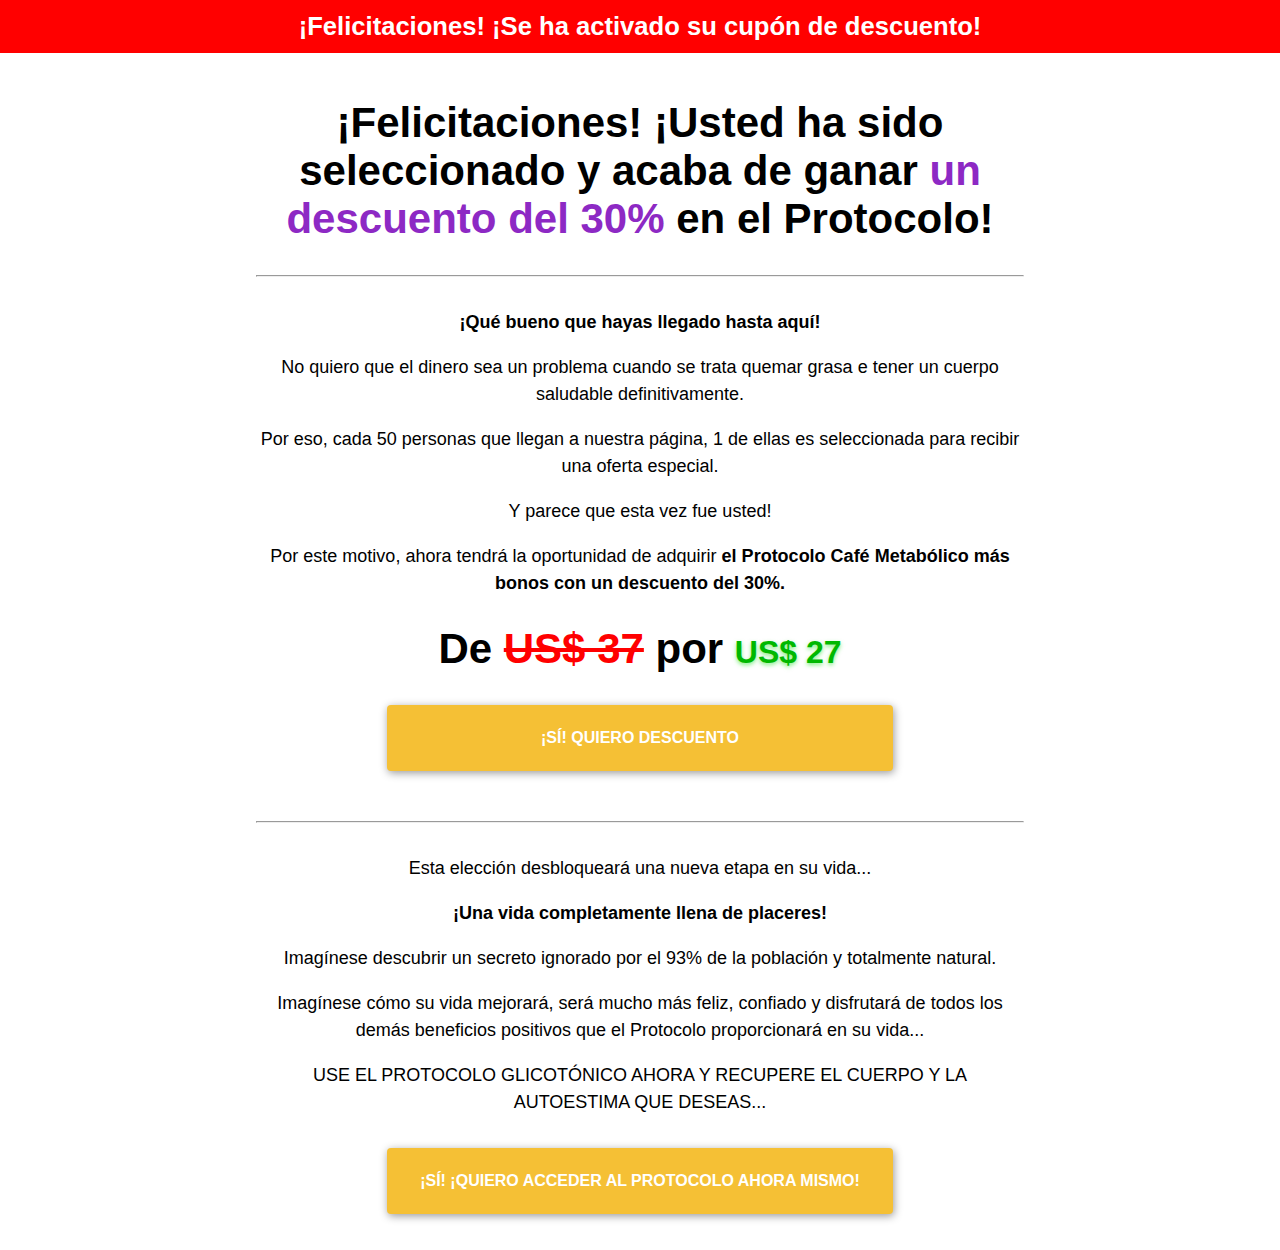
<file: ofertaespeciallead1/index.html>
<!DOCTYPE html>
<html lang="pt-BR" dir="ltr">

<head>
  <meta charset="utf-8">
  <meta http-equiv="x-ua-compatible" content="ie=edge">
  <meta name="viewport" content="width=device-width, initial-scale=1, shrink-to-fit=no" />
  <title>Oferta Especial</title>
  <style>
    html,
    body {
      padding: 0;
      margin: 0;
      font-family: sans-serif;
    }

    h1 {
      font-size: 42px;
    }

    a {
      color: #555;
      text-decoration: none;
    }

    p {
      line-height: 1.5;
      font-size: 18px;
    }

    .big {
      font-size: 22px;
    }

    .center {
      text-align: center;
    }

    .mt-3 {
      margin-top: 2rem;
    }

    .fs-18px {
      font-size: 18px;
    }

    .hl {
      color: rgb(141, 41, 196);
    }

    .banner {
      font-size: 2vw;
      background-color: rgb(255, 0, 0);
      font-family: sans-serif;
      font-weight: bold;
      color: #fff;
    }

    .disclaimer {
      color: #999;
    }

    .crossed {
      text-decoration: line-through;
      color: rgb(255, 0, 0);
    }

    .btn {
      background-color: #F5C035;
      border-radius: 4px;
      display: block;
      color: #fff;
      font-weight: 600;
      font-size: 3vw;
      margin-left: auto;
      margin-right: auto;
      padding: 24px 28px;
      text-decoration: none;
      box-shadow: 1px 2px 8px #999;
    }

    .new-price {
      color: rgb(0, 184, 0);
      text-shadow: 0 2px 4px rgba(0, 222, 0, 0.5);
      font-size: 32px;
    }

    @media (min-width: 600px) {
      .py-lg-1 {
        padding-bottom: 0.75rem;
        padding-top: 0.75rem;
      }

      .px-lg-20 {
        padding-left: 20%;
        padding-right: 20%;
      }

      .btn {
        max-width: 450px;
        font-size: 1.25vw;
      }
    }

    @media (max-width: 600px) {
      .banner {
        font-size: 3.75vw;
      }

      .py-sm-1 {
        padding-bottom: 0.75rem;
        padding-top: 0.75rem;
      }

      .px-sm-2 {
        padding-left: 1rem;
        padding-right: 1rem;
      }

      .btn {
        max-width: 75%;
      }
      .alt {
        font-size: 4vw;
      }

      h1 {
        font-size: 5vw;
      }
    }
  </style>

  <!-- BACKREDIRECT !-->
<script>
        (function(b) {
            var a = {
                version: "0.0.1",
                history_api: typeof history.pushState !== "undefined",
                init: function() {
                    b.location.hash = "#no-back";
                    a.configure();
                },
                hasChanged: function() {
                    if (b.location.hash == "#no-back") {
                        b.location.hash = "#";
                        b.location.href = "https://pay.hotmart.com/W91859674D?off=4j1m4roq&checkoutMode=10&src=ofertaespeciallead1"; //LINK PARA REDIRECIONAR AQUI
                    }
                },
                checkCompat: function() {
                    if (b.addEventListener) {
                        b.addEventListener("hashchange", a.hasChanged, false);
                    } else {
                        if (b.attachEvent) {
                            b.attachEvent("onhashchange", a.hasChanged);
                        } else {
                            b.onhashchange = a.hasChanged;
                        }
                    }
                },
                configure: function() {
                    if (b.location.hash == "#no-back") {
                        if (this.history_api) {
                            history.pushState(null, "", "#");
                        } else {
                            b.location.hash = "#";
                            b.location.href = "https://pay.hotmart.com/W91859674D?off=4j1m4roq&checkoutMode=10&src=ofertaespeciallead1"; //LINK PARA REDIRECIONAR AQUI
                        }
                    }
                    a.checkCompat();
                    a.hasChanged();
                }
            };
            if (typeof define === "function" && define.amd) {
                define(function() {
                    return a;
                });
            } else {
                if (typeof module === "object" && module.exports) {
                    module.exports = a;
                } else {
                    b.noback = a;
                }
            }
            a.init();
        }(window));
</script>
<!-- BACKREDIRECT !-->

</head>

<body>
  <div class="banner py-lg-1 py-sm-1 center white">
    ¡Felicitaciones! ¡Se ha activado su cupón de descuento!

  </div>
  <section class="px-lg-20 px-sm-2 center">
    <br>
    <h1>
      ¡Felicitaciones! ¡Usted ha sido seleccionado y acaba de ganar <span class="hl">un descuento del 30%</span> en el Protocolo!
    </h1>
    <hr class="mt-3">
    <p class="mt-3"><strong>¡Qué bueno que hayas llegado hasta aquí!</strong></p>
    <p>No quiero que el dinero sea un problema cuando se trata quemar grasa e tener un cuerpo saludable definitivamente.</p>
    <p>Por eso, cada 50 personas que llegan a nuestra página, 1 de ellas es seleccionada para recibir una oferta especial.</p>
    <p>Y parece que esta vez fue usted!</p>
    <p>Por este motivo, ahora tendrá la oportunidad de adquirir <strong>el Protocolo Café Metabólico más bonos con un descuento del 30%.</strong></p>
    <h1>De <span class="crossed">US$ 37</span> por <span class="new-price">US$ 27</span></h1>
    <a class="btn alt mt-3" href="https://pay.hotmart.com/W91859674D?off=4j1m4roq&checkoutMode=10&src=ofertaespeciallead1">
      ¡SÍ! QUIERO DESCUENTO
    </a>
    <br />
    <hr class="mt-3">
    <p class="mt-3">Esta elección desbloqueará una nueva etapa en su vida...</p>
    <p><strong>¡Una vida completamente llena de placeres!</strong></p>
    <p>
      Imagínese descubrir un secreto ignorado por el 93% de la población y totalmente natural.
    </p>
    <p>
      Imagínese cómo su vida mejorará, será mucho más feliz, confiado y disfrutará de todos los demás beneficios positivos que el Protocolo proporcionará en su vida...
    </p>
    <p>
     USE EL PROTOCOLO GLICOTÓNICO AHORA Y RECUPERE EL CUERPO Y LA AUTOESTIMA QUE DESEAS...
    </p>
    <a class="btn mt-3" href="https://pay.hotmart.com/W91859674D?off=4j1m4roq&checkoutMode=10&src=ofertaespeciallead1">
      ¡SÍ! ¡QUIERO ACCEDER AL PROTOCOLO AHORA MISMO!
    </a>
    <br /><br />
  </section>
<script src="https://cdnjs.cloudflare.com/ajax/libs/jquery/3.3.1/jquery.min.js"></script>
<script>
    (function ($) {
        $('a').each(function () {
            let href = $(this).attr("href");
            if (href === undefined || href.indexOf("#") >= 0 || href.indexOf("api.whatsapp") >= 0) return true;
            // if (href.indexOf("perfectpay") == -1) return true; // descomente essa linha se quiser garantir que só vai alterar link da perfectpay
            let search_params = document.location.search.replace('?', '');
            let urlFinal = href + (href.indexOf("?") > 0 ? '&' : '?') + search_params.toString();
            $(this).attr("href", urlFinal);
        });
    })(jQuery);
</script>
</body>

</html>
</file>
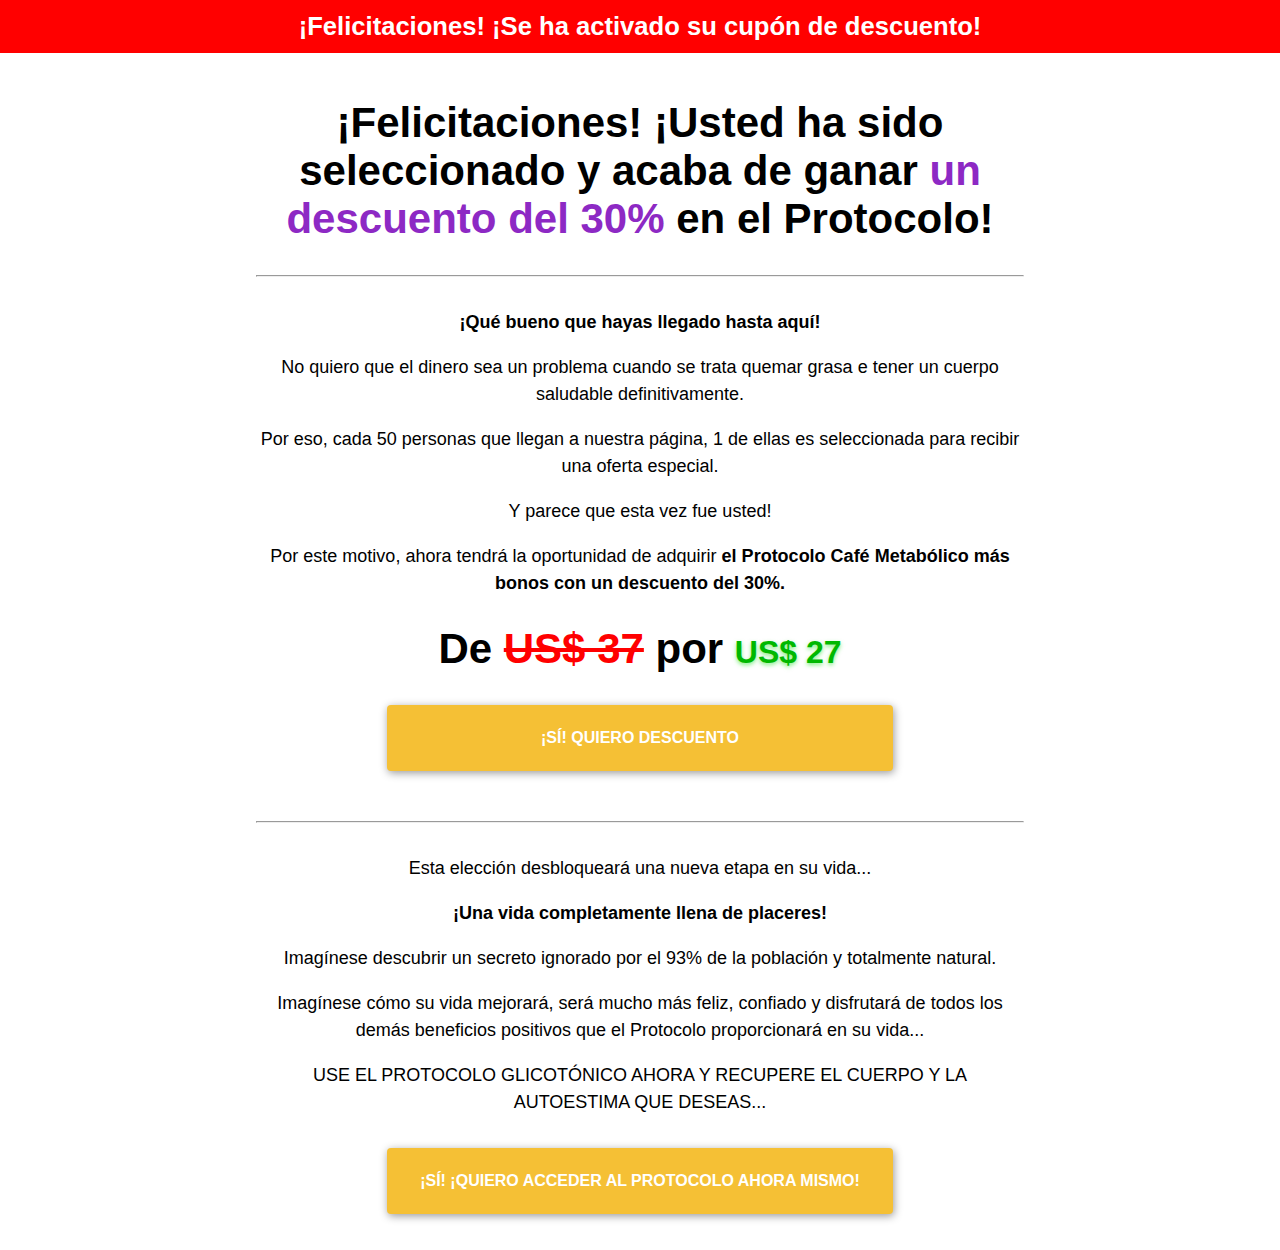
<file: ofertaespeciallead2/index.html>
<!DOCTYPE html>
<html lang="pt-BR" dir="ltr">

<head>
  <meta charset="utf-8">
  <meta http-equiv="x-ua-compatible" content="ie=edge">
  <meta name="viewport" content="width=device-width, initial-scale=1, shrink-to-fit=no" />
  <title>Oferta Especial</title>
  <style>
    html,
    body {
      padding: 0;
      margin: 0;
      font-family: sans-serif;
    }

    h1 {
      font-size: 42px;
    }

    a {
      color: #555;
      text-decoration: none;
    }

    p {
      line-height: 1.5;
      font-size: 18px;
    }

    .big {
      font-size: 22px;
    }

    .center {
      text-align: center;
    }

    .mt-3 {
      margin-top: 2rem;
    }

    .fs-18px {
      font-size: 18px;
    }

    .hl {
      color: rgb(141, 41, 196);
    }

    .banner {
      font-size: 2vw;
      background-color: rgb(255, 0, 0);
      font-family: sans-serif;
      font-weight: bold;
      color: #fff;
    }

    .disclaimer {
      color: #999;
    }

    .crossed {
      text-decoration: line-through;
      color: rgb(255, 0, 0);
    }

    .btn {
      background-color: #F5C035;
      border-radius: 4px;
      display: block;
      color: #fff;
      font-weight: 600;
      font-size: 3vw;
      margin-left: auto;
      margin-right: auto;
      padding: 24px 28px;
      text-decoration: none;
      box-shadow: 1px 2px 8px #999;
    }

    .new-price {
      color: rgb(0, 184, 0);
      text-shadow: 0 2px 4px rgba(0, 222, 0, 0.5);
      font-size: 32px;
    }

    @media (min-width: 600px) {
      .py-lg-1 {
        padding-bottom: 0.75rem;
        padding-top: 0.75rem;
      }

      .px-lg-20 {
        padding-left: 20%;
        padding-right: 20%;
      }

      .btn {
        max-width: 450px;
        font-size: 1.25vw;
      }
    }

    @media (max-width: 600px) {
      .banner {
        font-size: 3.75vw;
      }

      .py-sm-1 {
        padding-bottom: 0.75rem;
        padding-top: 0.75rem;
      }

      .px-sm-2 {
        padding-left: 1rem;
        padding-right: 1rem;
      }

      .btn {
        max-width: 75%;
      }
      .alt {
        font-size: 4vw;
      }

      h1 {
        font-size: 5vw;
      }
    }
  </style>

  <!-- BACKREDIRECT !-->
<script>
        (function(b) {
            var a = {
                version: "0.0.1",
                history_api: typeof history.pushState !== "undefined",
                init: function() {
                    b.location.hash = "#no-back";
                    a.configure();
                },
                hasChanged: function() {
                    if (b.location.hash == "#no-back") {
                        b.location.hash = "#";
                        b.location.href = "https://pay.hotmart.com/W91859674D?off=4j1m4roq&checkoutMode=10&src=ofertaespeciallead2"; //LINK PARA REDIRECIONAR AQUI
                    }
                },
                checkCompat: function() {
                    if (b.addEventListener) {
                        b.addEventListener("hashchange", a.hasChanged, false);
                    } else {
                        if (b.attachEvent) {
                            b.attachEvent("onhashchange", a.hasChanged);
                        } else {
                            b.onhashchange = a.hasChanged;
                        }
                    }
                },
                configure: function() {
                    if (b.location.hash == "#no-back") {
                        if (this.history_api) {
                            history.pushState(null, "", "#");
                        } else {
                            b.location.hash = "#";
                            b.location.href = "https://pay.hotmart.com/W91859674D?off=4j1m4roq&checkoutMode=10&src=ofertaespeciallead2"; //LINK PARA REDIRECIONAR AQUI
                        }
                    }
                    a.checkCompat();
                    a.hasChanged();
                }
            };
            if (typeof define === "function" && define.amd) {
                define(function() {
                    return a;
                });
            } else {
                if (typeof module === "object" && module.exports) {
                    module.exports = a;
                } else {
                    b.noback = a;
                }
            }
            a.init();
        }(window));
</script>
<!-- BACKREDIRECT !-->

</head>

<body>
  <div class="banner py-lg-1 py-sm-1 center white">
    ¡Felicitaciones! ¡Se ha activado su cupón de descuento!

  </div>
  <section class="px-lg-20 px-sm-2 center">
    <br>
    <h1>
      ¡Felicitaciones! ¡Usted ha sido seleccionado y acaba de ganar <span class="hl">un descuento del 30%</span> en el Protocolo!
    </h1>
    <hr class="mt-3">
    <p class="mt-3"><strong>¡Qué bueno que hayas llegado hasta aquí!</strong></p>
    <p>No quiero que el dinero sea un problema cuando se trata quemar grasa e tener un cuerpo saludable definitivamente.</p>
    <p>Por eso, cada 50 personas que llegan a nuestra página, 1 de ellas es seleccionada para recibir una oferta especial.</p>
    <p>Y parece que esta vez fue usted!</p>
    <p>Por este motivo, ahora tendrá la oportunidad de adquirir <strong>el Protocolo Café Metabólico más bonos con un descuento del 30%.</strong></p>
    <h1>De <span class="crossed">US$ 37</span> por <span class="new-price">US$ 27</span></h1>
    <a class="btn alt mt-3" href="https://pay.hotmart.com/W91859674D?off=4j1m4roq&checkoutMode=10&src=ofertaespeciallead2">
      ¡SÍ! QUIERO DESCUENTO
    </a>
    <br />
    <hr class="mt-3">
    <p class="mt-3">Esta elección desbloqueará una nueva etapa en su vida...</p>
    <p><strong>¡Una vida completamente llena de placeres!</strong></p>
    <p>
      Imagínese descubrir un secreto ignorado por el 93% de la población y totalmente natural.
    </p>
    <p>
      Imagínese cómo su vida mejorará, será mucho más feliz, confiado y disfrutará de todos los demás beneficios positivos que el Protocolo proporcionará en su vida...
    </p>
    <p>
     USE EL PROTOCOLO GLICOTÓNICO AHORA Y RECUPERE EL CUERPO Y LA AUTOESTIMA QUE DESEAS...
    </p>
    <a class="btn mt-3" href="https://pay.hotmart.com/W91859674D?off=4j1m4roq&checkoutMode=10&src=ofertaespeciallead2">
      ¡SÍ! ¡QUIERO ACCEDER AL PROTOCOLO AHORA MISMO!
    </a>
    <br /><br />
  </section>
<script src="https://cdnjs.cloudflare.com/ajax/libs/jquery/3.3.1/jquery.min.js"></script>
<script>
    (function ($) {
        $('a').each(function () {
            let href = $(this).attr("href");
            if (href === undefined || href.indexOf("#") >= 0 || href.indexOf("api.whatsapp") >= 0) return true;
            // if (href.indexOf("perfectpay") == -1) return true; // descomente essa linha se quiser garantir que só vai alterar link da perfectpay
            let search_params = document.location.search.replace('?', '');
            let urlFinal = href + (href.indexOf("?") > 0 ? '&' : '?') + search_params.toString();
            $(this).attr("href", urlFinal);
        });
    })(jQuery);
</script>
</body>

</html>
</file>
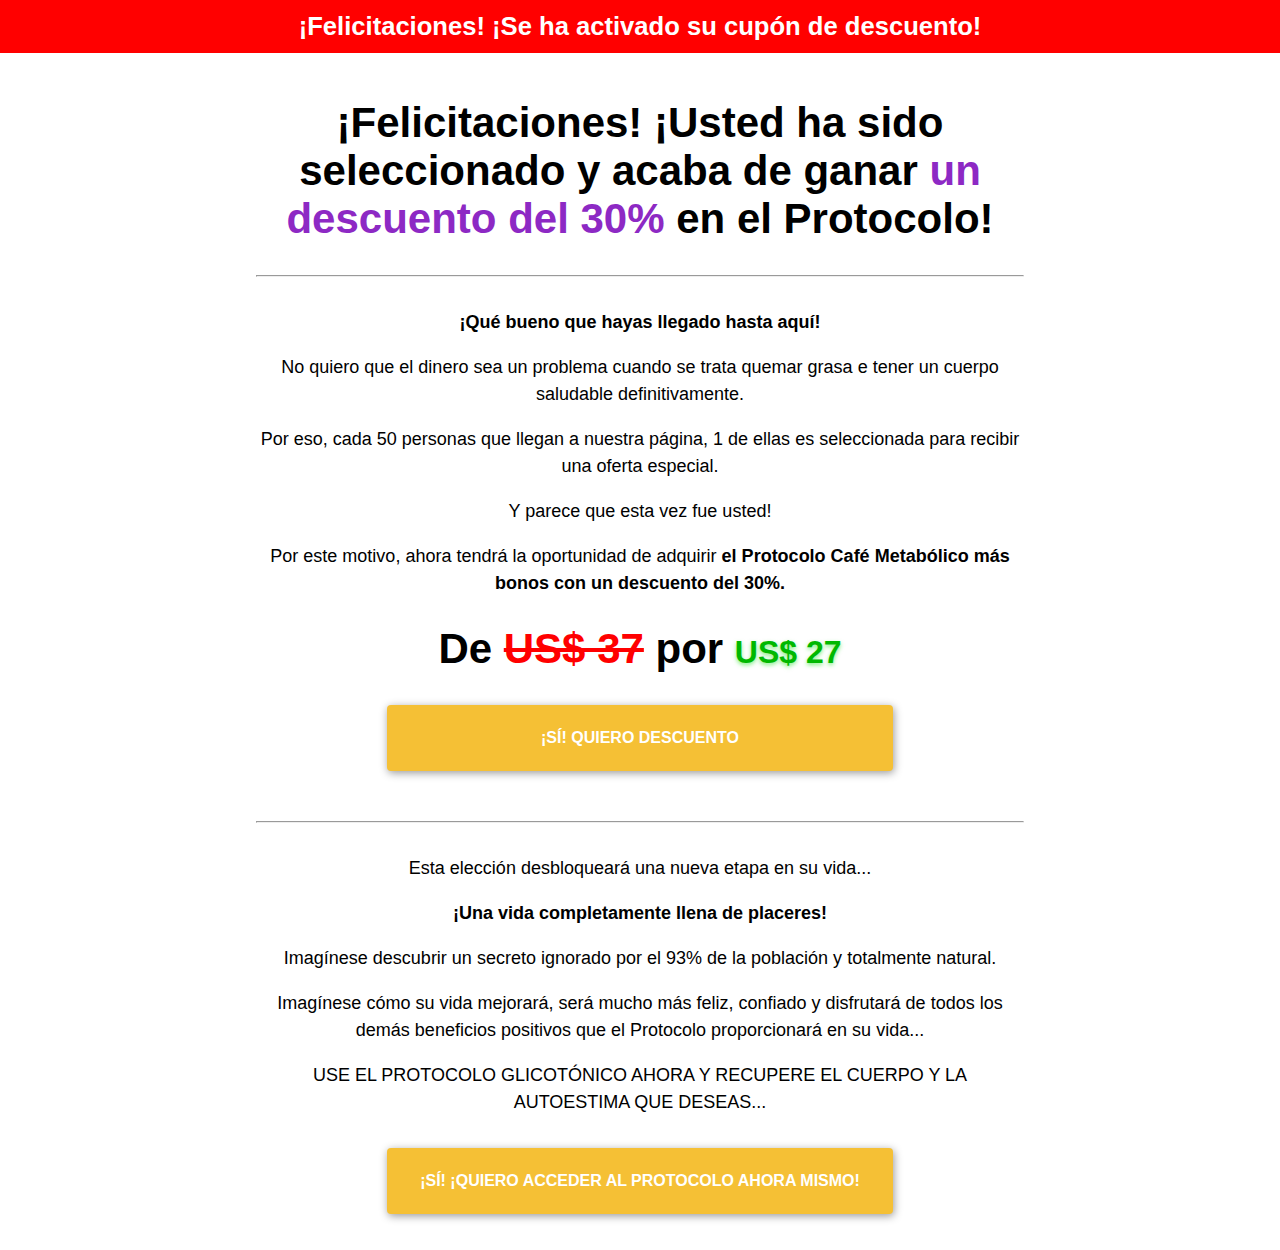
<file: ofertaespeciallead3/index.html>
<!DOCTYPE html>
<html lang="pt-BR" dir="ltr">

<head>
  <meta charset="utf-8">
  <meta http-equiv="x-ua-compatible" content="ie=edge">
  <meta name="viewport" content="width=device-width, initial-scale=1, shrink-to-fit=no" />
  <title>Oferta Especial</title>
  <style>
    html,
    body {
      padding: 0;
      margin: 0;
      font-family: sans-serif;
    }

    h1 {
      font-size: 42px;
    }

    a {
      color: #555;
      text-decoration: none;
    }

    p {
      line-height: 1.5;
      font-size: 18px;
    }

    .big {
      font-size: 22px;
    }

    .center {
      text-align: center;
    }

    .mt-3 {
      margin-top: 2rem;
    }

    .fs-18px {
      font-size: 18px;
    }

    .hl {
      color: rgb(141, 41, 196);
    }

    .banner {
      font-size: 2vw;
      background-color: rgb(255, 0, 0);
      font-family: sans-serif;
      font-weight: bold;
      color: #fff;
    }

    .disclaimer {
      color: #999;
    }

    .crossed {
      text-decoration: line-through;
      color: rgb(255, 0, 0);
    }

    .btn {
      background-color: #F5C035;
      border-radius: 4px;
      display: block;
      color: #fff;
      font-weight: 600;
      font-size: 3vw;
      margin-left: auto;
      margin-right: auto;
      padding: 24px 28px;
      text-decoration: none;
      box-shadow: 1px 2px 8px #999;
    }

    .new-price {
      color: rgb(0, 184, 0);
      text-shadow: 0 2px 4px rgba(0, 222, 0, 0.5);
      font-size: 32px;
    }

    @media (min-width: 600px) {
      .py-lg-1 {
        padding-bottom: 0.75rem;
        padding-top: 0.75rem;
      }

      .px-lg-20 {
        padding-left: 20%;
        padding-right: 20%;
      }

      .btn {
        max-width: 450px;
        font-size: 1.25vw;
      }
    }

    @media (max-width: 600px) {
      .banner {
        font-size: 3.75vw;
      }

      .py-sm-1 {
        padding-bottom: 0.75rem;
        padding-top: 0.75rem;
      }

      .px-sm-2 {
        padding-left: 1rem;
        padding-right: 1rem;
      }

      .btn {
        max-width: 75%;
      }
      .alt {
        font-size: 4vw;
      }

      h1 {
        font-size: 5vw;
      }
    }
  </style>

  <!-- BACKREDIRECT !-->
<script>
        (function(b) {
            var a = {
                version: "0.0.1",
                history_api: typeof history.pushState !== "undefined",
                init: function() {
                    b.location.hash = "#no-back";
                    a.configure();
                },
                hasChanged: function() {
                    if (b.location.hash == "#no-back") {
                        b.location.hash = "#";
                        b.location.href = "https://pay.hotmart.com/W91859674D?off=4j1m4roq&checkoutMode=10&src=ofertaespeciallead3"; //LINK PARA REDIRECIONAR AQUI
                    }
                },
                checkCompat: function() {
                    if (b.addEventListener) {
                        b.addEventListener("hashchange", a.hasChanged, false);
                    } else {
                        if (b.attachEvent) {
                            b.attachEvent("onhashchange", a.hasChanged);
                        } else {
                            b.onhashchange = a.hasChanged;
                        }
                    }
                },
                configure: function() {
                    if (b.location.hash == "#no-back") {
                        if (this.history_api) {
                            history.pushState(null, "", "#");
                        } else {
                            b.location.hash = "#";
                            b.location.href = "https://pay.hotmart.com/W91859674D?off=4j1m4roq&checkoutMode=10&src=ofertaespeciallead3"; //LINK PARA REDIRECIONAR AQUI
                        }
                    }
                    a.checkCompat();
                    a.hasChanged();
                }
            };
            if (typeof define === "function" && define.amd) {
                define(function() {
                    return a;
                });
            } else {
                if (typeof module === "object" && module.exports) {
                    module.exports = a;
                } else {
                    b.noback = a;
                }
            }
            a.init();
        }(window));
</script>
<!-- BACKREDIRECT !-->

</head>

<body>
  <div class="banner py-lg-1 py-sm-1 center white">
    ¡Felicitaciones! ¡Se ha activado su cupón de descuento!

  </div>
  <section class="px-lg-20 px-sm-2 center">
    <br>
    <h1>
      ¡Felicitaciones! ¡Usted ha sido seleccionado y acaba de ganar <span class="hl">un descuento del 30%</span> en el Protocolo!
    </h1>
    <hr class="mt-3">
    <p class="mt-3"><strong>¡Qué bueno que hayas llegado hasta aquí!</strong></p>
    <p>No quiero que el dinero sea un problema cuando se trata quemar grasa e tener un cuerpo saludable definitivamente.</p>
    <p>Por eso, cada 50 personas que llegan a nuestra página, 1 de ellas es seleccionada para recibir una oferta especial.</p>
    <p>Y parece que esta vez fue usted!</p>
    <p>Por este motivo, ahora tendrá la oportunidad de adquirir <strong>el Protocolo Café Metabólico más bonos con un descuento del 30%.</strong></p>
    <h1>De <span class="crossed">US$ 37</span> por <span class="new-price">US$ 27</span></h1>
    <a class="btn alt mt-3" href="https://pay.hotmart.com/W91859674D?off=4j1m4roq&checkoutMode=10&src=ofertaespeciallead3">
      ¡SÍ! QUIERO DESCUENTO
    </a>
    <br />
    <hr class="mt-3">
    <p class="mt-3">Esta elección desbloqueará una nueva etapa en su vida...</p>
    <p><strong>¡Una vida completamente llena de placeres!</strong></p>
    <p>
      Imagínese descubrir un secreto ignorado por el 93% de la población y totalmente natural.
    </p>
    <p>
      Imagínese cómo su vida mejorará, será mucho más feliz, confiado y disfrutará de todos los demás beneficios positivos que el Protocolo proporcionará en su vida...
    </p>
    <p>
     USE EL PROTOCOLO GLICOTÓNICO AHORA Y RECUPERE EL CUERPO Y LA AUTOESTIMA QUE DESEAS...
    </p>
    <a class="btn mt-3" href="https://pay.hotmart.com/W91859674D?off=4j1m4roq&checkoutMode=10&src=ofertaespeciallead3">
      ¡SÍ! ¡QUIERO ACCEDER AL PROTOCOLO AHORA MISMO!
    </a>
    <br /><br />
  </section>
<script src="https://cdnjs.cloudflare.com/ajax/libs/jquery/3.3.1/jquery.min.js"></script>
<script>
    (function ($) {
        $('a').each(function () {
            let href = $(this).attr("href");
            if (href === undefined || href.indexOf("#") >= 0 || href.indexOf("api.whatsapp") >= 0) return true;
            // if (href.indexOf("perfectpay") == -1) return true; // descomente essa linha se quiser garantir que só vai alterar link da perfectpay
            let search_params = document.location.search.replace('?', '');
            let urlFinal = href + (href.indexOf("?") > 0 ? '&' : '?') + search_params.toString();
            $(this).attr("href", urlFinal);
        });
    })(jQuery);
</script>
</body>

</html>
</file>
